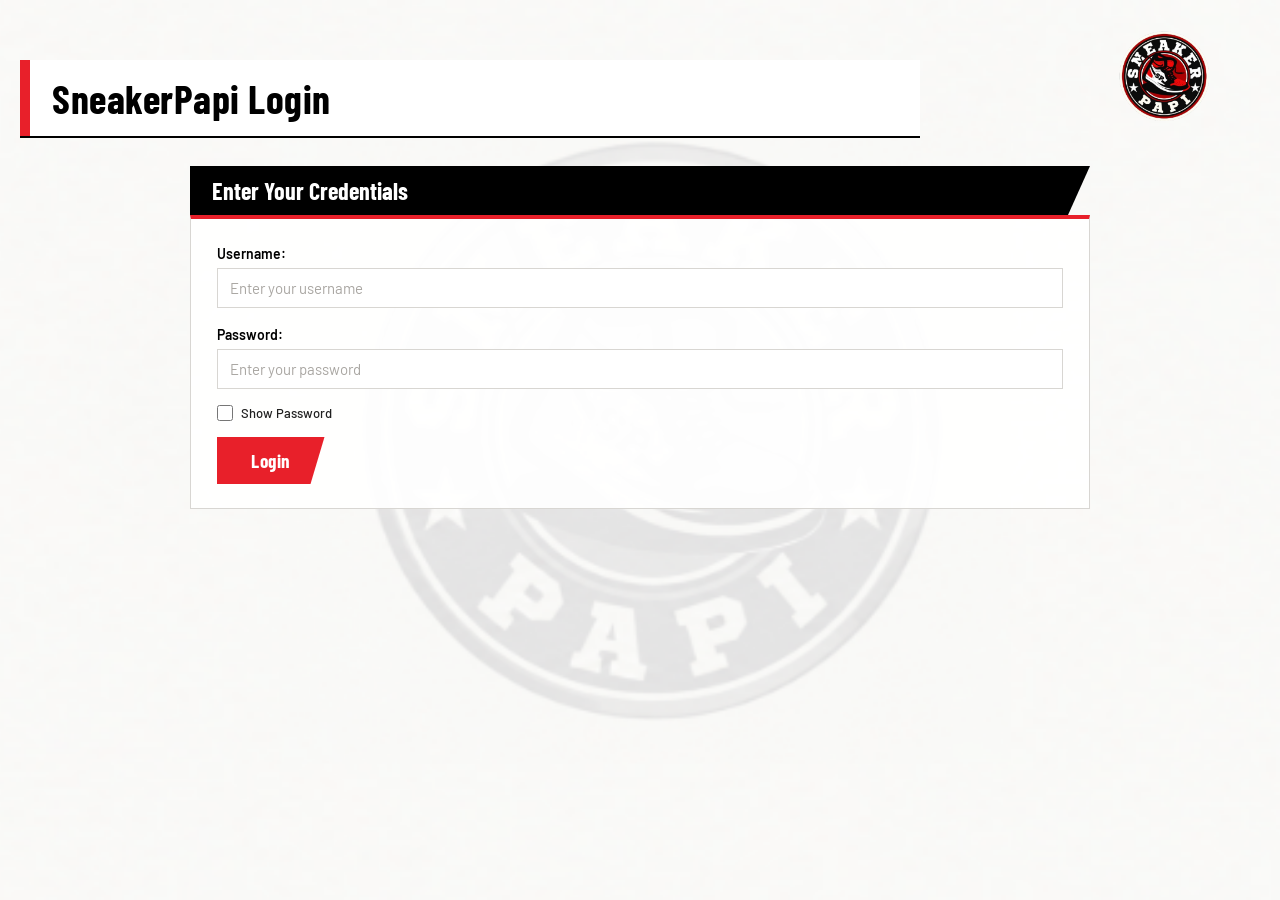
<file: index.html>
<!DOCTYPE html>
<html lang="en">

<head>
  <meta charset="UTF-8">
  <meta name="viewport" content="width=device-width, initial-scale=1.0">
  <title>Sneakerpapi</title>
</head>

<body>
  <script>
    // client-side redirection
    if (!localStorage.getItem("sp_current_user")) {
      document.location.href = "module_1/login.html";
    } else {
      document.location.href = "dashboard.html";
    }

    if (!localStorage.getItem("sp_users")) {
      localStorage.setItem("sp_users", JSON.stringify([
        {
          username: "admin",
          password: "password123",
          role: "admin",
          roleName: "Admin 1"
        },
        {
          username: "staff",
          password: "password123",
          role: "staff",
          roleName: "Staff 1"
        }
      ]));
    }

  </script>
</body>

</html>
</file>
<file: dashboard.css>
/* ============================================================
   SneakerPapi — Store Management & POS System
   Dashboard Stylesheet (styles-2.css)
   ============================================================ */

@import url('https://fonts.googleapis.com/css2?family=Barlow+Condensed:wght@600;700;800&family=Barlow:wght@400;500;600;700&display=swap');

:root {
    --sp-red: #E8202A;
    --sp-red-dark: #B3141C;
    --sp-red-light: #FFEAEC;
    --sp-red-glow: rgba(232, 32, 42, 0.2);
    --sp-black: #0B0B0B;
    --sp-dark-surface: #181818;
    --sp-ink: #202020;
    --sp-muted: #6B6864;
    --sp-paper: #F4F3F1;
    --sp-card-bg: rgba(255, 255, 255, 0.96);
    --sp-line: #D8D6D2;
    --sp-border-dark: #333333;
    
    /* Semantic Status Colors */
    --sp-success: #1E8E3E;
    --sp-success-bg: #E6F4EA;
    --sp-warning: #D97706;
    --sp-warning-bg: #FEF3C7;
    --sp-info: #1D4ED8;
    --sp-info-bg: #DBEAFE;
    --sp-shadow: 0 4px 16px rgba(0, 0, 0, 0.08);
    --sp-shadow-elevated: 0 8px 24px rgba(0, 0, 0, 0.14);
}

* {
    box-sizing: border-box;
}

/* ---------- Page Background & Layout ---------- */

body {
    margin: 0;
    padding: 24px 20px 60px;
    min-height: 100vh;
    font-family: 'Barlow', Arial, sans-serif;
    color: var(--sp-ink);
    background-color: var(--sp-paper);
    background-image: url('SneakerPapi_Template.png');
    background-size: cover;
    background-position: center;
    background-repeat: no-repeat;
    background-attachment: fixed;
    position: relative;
    -webkit-font-smoothing: antialiased;
}

.dashboard-wrapper {
    max-width: 1440px;
    margin: 0 auto;
}

/* ---------- Custom Scrollbars ---------- */

::-webkit-scrollbar {
    width: 6px;
    height: 6px;
}

::-webkit-scrollbar-track {
    background: #EFEFEF;
}

::-webkit-scrollbar-thumb {
    background: #BCB9B5;
}

::-webkit-scrollbar-thumb:hover {
    background: var(--sp-red);
}

/* ---------- Upper Right Logo & Header ---------- */

.top-logo {
    max-height: 75px;
    width: auto;
    object-fit: contain;
    filter: drop-shadow(0 2px 4px rgba(0, 0, 0, 0.15));
    transition: transform 0.2s ease;
}

.top-logo:hover {
    transform: scale(1.03);
}

.header-bar {
    display: flex;
    justify-content: space-between;
    align-items: center;
    background: #FFFFFF;
    border-left: 10px solid var(--sp-red);
    box-shadow: 0 4px 14px rgba(0, 0, 0, 0.07), 0 2px 0 var(--sp-black);
    padding: 16px 26px;
    margin-bottom: 20px;
    flex-wrap: wrap;
    gap: 16px;
}

.header-titles h1 {
    font-family: 'Barlow Condensed', Arial, sans-serif;
    font-size: 34px;
    font-weight: 800;
    letter-spacing: 0.5px;
    color: var(--sp-black);
    margin: 0;
    padding: 0;
    background: none;
    border: none;
    box-shadow: none;
    line-height: 1.1;
    text-transform: uppercase;
}

.header-subtitle {
    font-size: 13px;
    color: var(--sp-muted);
    font-weight: 500;
    margin-top: 5px;
    display: flex;
    align-items: center;
    flex-wrap: wrap;
    gap: 10px;
}

.header-actions {
    display: flex;
    align-items: center;
    gap: 16px;
    flex-wrap: wrap;
}

.role-switcher-card {
    display: flex;
    align-items: center;
    gap: 10px;
    background: var(--sp-paper);
    padding: 8px 14px;
    border: 1px solid var(--sp-line);
}

.role-label {
    font-size: 11px;
    font-weight: 700;
    text-transform: uppercase;
    color: var(--sp-muted);
    letter-spacing: 0.5px;
}

.role-badge {
    font-family: 'Barlow Condensed', Arial, sans-serif;
    font-size: 15px;
    font-weight: 700;
    padding: 4px 10px;
    color: #FFFFFF;
    background: var(--sp-black);
    display: inline-flex;
    align-items: center;
    gap: 6px;
    letter-spacing: 0.5px;
}

.role-badge.admin {
    background: var(--sp-red);
}

.role-badge.staff {
    background: #374151;
    border-left: 3px solid #6B7280;
}

.btn-secondary {
    font-family: 'Barlow Condensed', Arial, sans-serif;
    font-size: 15px;
    font-weight: 700;
    padding: 7px 16px;
    color: var(--sp-black);
    background: #FFFFFF;
    border: 1px solid var(--sp-line);
    cursor: pointer;
    clip-path: none;
    transition: all 0.2s ease;
    display: inline-flex;
    align-items: center;
    gap: 6px;
}

.btn-secondary:hover {
    background: var(--sp-black);
    color: #FFFFFF;
    border-color: var(--sp-black);
}

/* ---------- Headings ---------- */

h1 {
    font-family: 'Barlow Condensed', Arial, sans-serif;
    font-size: 38px;
    font-weight: 700;
    letter-spacing: 0.5px;
    color: var(--sp-black);
    margin: 0 0 24px;
    padding: 12px 20px;
    background: #FFFFFF;
    border-left: 10px solid var(--sp-red);
    box-shadow: 0 2px 0 var(--sp-black);
}

h2 {
    font-family: 'Barlow Condensed', Arial, sans-serif;
    font-size: 21px;
    font-weight: 700;
    color: #FFFFFF;
    margin: 0;
    padding: 7px 16px;
    background: var(--sp-black);
    clip-path: polygon(0 0, 100% 0, calc(100% - 18px) 100%, 0 100%);
    display: inline-block;
    letter-spacing: 0.5px;
}

h3 {
    font-family: 'Barlow Condensed', Arial, sans-serif;
    font-size: 19px;
    font-weight: 700;
    color: var(--sp-red-dark);
    margin: 0 0 12px;
    text-transform: uppercase;
    letter-spacing: 0.5px;
}

/* ---------- KPI Summary Grid ---------- */

.kpi-grid {
    display: grid;
    grid-template-columns: repeat(auto-fit, minmax(220px, 1fr));
    gap: 16px;
    margin-bottom: 22px;
}

.kpi-card {
    background: var(--sp-card-bg);
    border: 1px solid var(--sp-line);
    border-top: 4px solid var(--sp-red);
    padding: 18px 20px;
    box-shadow: var(--sp-shadow);
    display: flex;
    flex-direction: column;
    justify-content: space-between;
    position: relative;
    overflow: hidden;
    transition: transform 0.2s ease, box-shadow 0.2s ease;
}

.kpi-card:hover {
    transform: translateY(-2px);
    box-shadow: var(--sp-shadow-elevated);
}

.kpi-card.highlight {
    border-top-color: var(--sp-black);
    background: linear-gradient(135deg, #FFFFFF 0%, #FFF5F5 100%);
}

.kpi-header {
    display: flex;
    justify-content: space-between;
    align-items: center;
    margin-bottom: 8px;
}

.kpi-title {
    font-size: 12px;
    font-weight: 700;
    text-transform: uppercase;
    color: var(--sp-muted);
    letter-spacing: 0.5px;
}

.kpi-icon {
    font-size: 22px;
}

.kpi-value {
    font-family: 'Barlow Condensed', Arial, sans-serif;
    font-size: 34px;
    font-weight: 800;
    color: var(--sp-black);
    line-height: 1.05;
    margin-bottom: 6px;
    letter-spacing: 0.5px;
}

.kpi-footer {
    font-size: 12px;
    color: var(--sp-muted);
    display: flex;
    align-items: center;
    gap: 6px;
    font-weight: 500;
}

.kpi-pill {
    font-size: 11px;
    font-weight: 700;
    padding: 3px 8px;
    border-radius: 2px;
    display: inline-block;
}

.pill-success {
    background: var(--sp-success-bg);
    color: var(--sp-success);
}

.pill-warning {
    background: var(--sp-warning-bg);
    color: var(--sp-warning);
}

.pill-danger {
    background: var(--sp-red-light);
    color: var(--sp-red-dark);
}

.pill-info {
    background: var(--sp-info-bg);
    color: var(--sp-info);
}

/* ---------- Navigation Tabs ---------- */

.nav-tabs {
    display: flex;
    gap: 4px;
    border-bottom: 3px solid var(--sp-black);
    margin-bottom: 22px;
    overflow-x: auto;
    background: rgba(255, 255, 255, 0.75);
    padding: 4px 6px 0;
}

.tab-btn {
    font-family: 'Barlow Condensed', Arial, sans-serif;
    font-size: 17px;
    font-weight: 700;
    letter-spacing: 0.5px;
    color: var(--sp-ink);
    background: #E8E6E1;
    border: 1px solid var(--sp-line);
    border-bottom: none;
    padding: 10px 20px;
    cursor: pointer;
    clip-path: polygon(0 0, 100% 0, calc(100% - 12px) 100%, 0 100%);
    transition: all 0.2s ease;
    white-space: nowrap;
    display: inline-flex;
    align-items: center;
    gap: 8px;
}

.tab-btn:hover {
    background: #FFFFFF;
    color: var(--sp-red);
}

.tab-btn.active {
    background: var(--sp-red);
    color: #FFFFFF;
    border-color: var(--sp-red);
}

.tab-badge {
    background: var(--sp-black);
    color: #FFFFFF;
    font-size: 11px;
    padding: 2px 6px;
    font-family: 'Barlow', sans-serif;
    font-weight: 700;
    border-radius: 10px;
}

.tab-btn.active .tab-badge {
    background: #FFFFFF;
    color: var(--sp-red);
}

/* ---------- Tab Content Panels ---------- */

.tab-panel {
    display: none;
    animation: tabFadeIn 0.25s ease-in-out;
}

.tab-panel.active {
    display: block;
}

@keyframes tabFadeIn {
    from {
        opacity: 0;
        transform: translateY(4px);
    }
    to {
        opacity: 1;
        transform: translateY(0);
    }
}

/* ---------- Panels & Cards ---------- */

.panel {
    background: var(--sp-card-bg);
    border: 1px solid var(--sp-line);
    border-top: 4px solid var(--sp-red);
    padding: 24px 26px;
    margin-bottom: 24px;
    box-shadow: var(--sp-shadow);
}

.panel-header {
    display: flex;
    justify-content: space-between;
    align-items: center;
    margin-bottom: 18px;
    flex-wrap: wrap;
    gap: 12px;
    border-bottom: 1px solid var(--sp-line);
    padding-bottom: 14px;
}

.panel-title-wrap {
    display: flex;
    align-items: center;
    gap: 12px;
}

/* ---------- POS Terminal Layout ---------- */

.pos-layout {
    display: grid;
    grid-template-columns: 1.45fr 1fr;
    gap: 22px;
}

@media (max-width: 1024px) {
    .pos-layout {
        grid-template-columns: 1fr;
    }
}

.pos-catalog {
    background: var(--sp-card-bg);
    border: 1px solid var(--sp-line);
    border-top: 4px solid var(--sp-red);
    padding: 20px;
    box-shadow: var(--sp-shadow);
}

.pos-cart-panel {
    background: #FFFFFF;
    border: 1px solid var(--sp-line);
    border-top: 4px solid var(--sp-black);
    padding: 20px;
    box-shadow: var(--sp-shadow);
    display: flex;
    flex-direction: column;
}

/* Quick Promo Bar */

.promo-bar-container {
    background: #FFF5F5;
    border: 2px dashed var(--sp-red);
    padding: 14px 16px;
    margin-bottom: 18px;
}

.promo-bar-title {
    font-family: 'Barlow Condensed', Arial, sans-serif;
    font-size: 16px;
    font-weight: 700;
    color: var(--sp-red-dark);
    margin-bottom: 8px;
    display: flex;
    align-items: center;
    gap: 8px;
}

.promo-btn-group {
    display: grid;
    grid-template-columns: repeat(auto-fit, minmax(140px, 1fr));
    gap: 8px;
}

.promo-btn {
    font-family: 'Barlow Condensed', Arial, sans-serif;
    font-size: 14px;
    font-weight: 700;
    padding: 10px 12px;
    background: #FFFFFF;
    color: var(--sp-ink);
    border: 1px solid var(--sp-red);
    cursor: pointer;
    clip-path: none;
    text-align: left;
    transition: all 0.2s ease;
    display: flex;
    flex-direction: column;
}

.promo-btn strong {
    font-size: 15px;
    color: var(--sp-red);
}

.promo-btn span {
    font-size: 11px;
    color: var(--sp-muted);
    font-family: 'Barlow', sans-serif;
    margin-top: 2px;
}

.promo-btn:hover {
    background: var(--sp-red-light);
    transform: translateY(-1px);
}

.promo-btn.active {
    background: var(--sp-red);
    color: #FFFFFF;
    box-shadow: 0 4px 10px var(--sp-red-glow);
}

.promo-btn.active strong,
.promo-btn.active span {
    color: #FFFFFF;
}

/* POS Product Search & Grid */

.pos-search-bar {
    display: flex;
    gap: 10px;
    margin-bottom: 16px;
}

.pos-product-grid {
    display: grid;
    grid-template-columns: repeat(auto-fill, minmax(175px, 1fr));
    gap: 12px;
    max-height: 520px;
    overflow-y: auto;
    padding-right: 4px;
}

.pos-card {
    background: #FFFFFF;
    border: 1px solid var(--sp-line);
    padding: 12px;
    cursor: pointer;
    transition: all 0.18s ease;
    display: flex;
    flex-direction: column;
    justify-content: space-between;
    position: relative;
}

.pos-card:hover:not(.out-of-stock) {
    border-color: var(--sp-red);
    transform: translateY(-2px);
    box-shadow: 0 6px 12px rgba(232, 32, 42, 0.15);
}

.pos-card.out-of-stock {
    opacity: 0.55;
    background: #F9F9F8;
    cursor: not-allowed;
    border-style: dashed;
}

.pos-card-sku {
    font-size: 11px;
    font-weight: 700;
    color: var(--sp-muted);
    font-family: monospace;
}

.pos-card-name {
    font-weight: 700;
    font-size: 14px;
    color: var(--sp-black);
    margin: 4px 0;
    line-height: 1.25;
}

.pos-card-meta {
    font-size: 12px;
    color: var(--sp-muted);
    margin-bottom: 8px;
}

.pos-card-bottom {
    display: flex;
    justify-content: space-between;
    align-items: center;
    border-top: 1px solid var(--sp-paper);
    padding-top: 8px;
    margin-top: 6px;
}

.pos-card-price {
    font-family: 'Barlow Condensed', Arial, sans-serif;
    font-size: 18px;
    font-weight: 800;
    color: var(--sp-red);
}

.pos-card-stock {
    font-size: 11px;
    font-weight: 600;
    padding: 2px 6px;
    background: var(--sp-paper);
    border-radius: 2px;
}

/* POS Cart & Summary */

.cart-items-container {
    flex: 1;
    min-height: 220px;
    max-height: 320px;
    overflow-y: auto;
    margin-bottom: 16px;
    border-bottom: 1px solid var(--sp-line);
    padding-bottom: 8px;
}

.cart-item {
    display: flex;
    justify-content: space-between;
    align-items: center;
    padding: 8px 0;
    border-bottom: 1px dashed var(--sp-line);
    animation: itemEnter 0.2s ease;
}

@keyframes itemEnter {
    from {
        opacity: 0;
        transform: translateX(-10px);
    }
    to {
        opacity: 1;
        transform: translateX(0);
    }
}

.cart-item-info {
    flex: 1;
}

.cart-item-name {
    font-size: 13px;
    font-weight: 700;
    color: var(--sp-black);
}

.cart-item-meta {
    font-size: 11px;
    color: var(--sp-muted);
}

.cart-qty-ctrl {
    display: flex;
    align-items: center;
    gap: 6px;
    margin: 0 10px;
}

.qty-btn {
    width: 24px;
    height: 24px;
    padding: 0;
    font-size: 14px;
    font-weight: 700;
    line-height: 24px;
    text-align: center;
    background: var(--sp-paper);
    color: var(--sp-black);
    border: 1px solid var(--sp-line);
    clip-path: none;
    cursor: pointer;
    transition: all 0.15s ease;
}

.qty-btn:hover {
    background: var(--sp-red);
    color: #FFFFFF;
    border-color: var(--sp-red);
}

.cart-item-price {
    font-family: 'Barlow Condensed', Arial, sans-serif;
    font-size: 16px;
    font-weight: 700;
    color: var(--sp-black);
    min-width: 65px;
    text-align: right;
}

.cart-summary {
    background: var(--sp-paper);
    padding: 14px;
    margin-bottom: 16px;
    border: 1px solid var(--sp-line);
}

.cart-row {
    display: flex;
    justify-content: space-between;
    font-size: 13px;
    margin-bottom: 6px;
}

.cart-row.discount {
    color: var(--sp-red);
    font-weight: 600;
}

.cart-row.total {
    border-top: 2px solid var(--sp-black);
    padding-top: 8px;
    margin-top: 8px;
    font-size: 18px;
    font-weight: 800;
    font-family: 'Barlow Condensed', Arial, sans-serif;
    color: var(--sp-black);
}

.cart-row.total span:last-child {
    font-size: 24px;
    color: var(--sp-red);
}

/* ---------- Tables ---------- */

table {
    width: 100%;
    border-collapse: collapse;
    font-size: 14px;
    background: #FFFFFF;
}

th {
    font-family: 'Barlow Condensed', Arial, sans-serif;
    font-size: 16px;
    font-weight: 700;
    letter-spacing: 0.5px;
    text-align: left;
    color: #FFFFFF;
    background: var(--sp-black);
    padding: 10px 14px;
    white-space: nowrap;
}

td {
    padding: 10px 14px;
    border: 1px solid var(--sp-line);
    vertical-align: middle;
}

tr:nth-child(even) td {
    background: #FAFAF9;
}

tr:hover td {
    background: #FFF9F9;
}

.table-responsive {
    overflow-x: auto;
    margin-bottom: 16px;
    border: 1px solid var(--sp-line);
}

/* ---------- Badges ---------- */

.badge {
    font-family: 'Barlow Condensed', Arial, sans-serif;
    font-size: 13px;
    font-weight: 700;
    letter-spacing: 0.5px;
    padding: 3px 8px;
    display: inline-block;
    text-transform: uppercase;
}

.badge-authentic {
    background: #111827;
    color: #FCD34D;
    border-left: 3px solid #F59E0B;
}

.badge-replica {
    background: #374151;
    color: #E5E7EB;
    border-left: 3px solid #9CA3AF;
}

.badge-instock {
    background: var(--sp-success-bg);
    color: var(--sp-success);
}

.badge-lowstock {
    background: var(--sp-warning-bg);
    color: var(--sp-warning);
}

.badge-outstock {
    background: var(--sp-red-light);
    color: var(--sp-red);
}

.badge-reserved {
    background: #EFF6FF;
    color: #1D4ED8;
    border-left: 3px solid #3B82F6;
}

.badge-transit {
    background: #FEF3C7;
    color: #B45309;
    border-left: 3px solid #F59E0B;
}

.badge-shipped {
    background: #E0E7FF;
    color: #4338CA;
    border-left: 3px solid #6366F1;
}

.badge-delivered {
    background: #DCFCE7;
    color: #15803D;
    border-left: 3px solid #22C55E;
}

.badge-damaged {
    background: #FEE2E2;
    color: #B91C1C;
    border-left: 3px solid #EF4444;
}

/* ---------- Forms & Filter Controls ---------- */

form p {
    margin: 0 0 14px;
}

label {
    display: inline-block;
    font-weight: 600;
    font-size: 13px;
    color: var(--sp-black);
    margin-bottom: 4px;
}

input,
select,
textarea {
    width: 100%;
    padding: 9px 12px;
    font-family: inherit;
    font-size: 14px;
    color: var(--sp-ink);
    background: #FFFFFF;
    border: 1px solid var(--sp-line);
    border-radius: 0;
    box-sizing: border-box;
    transition: border-color 0.2s ease, box-shadow 0.2s ease;
}

input:focus,
select:focus,
textarea:focus {
    outline: none;
    border-color: var(--sp-red);
    box-shadow: inset 0 -2px 0 var(--sp-red);
}

input::placeholder,
textarea::placeholder {
    color: #A9A6A2;
}

.filter-bar {
    display: flex;
    gap: 12px;
    margin-bottom: 16px;
    flex-wrap: wrap;
    align-items: center;
    background: #FFFFFF;
    padding: 12px 16px;
    border: 1px solid var(--sp-line);
}

.filter-group {
    display: flex;
    align-items: center;
    gap: 8px;
    flex: 1;
    min-width: 180px;
}

/* ---------- Buttons ---------- */

button {
    font-family: 'Barlow Condensed', Arial, sans-serif;
    font-size: 17px;
    font-weight: 700;
    letter-spacing: 0.5px;
    color: #FFFFFF;
    background: var(--sp-red);
    border: none;
    padding: 10px 24px;
    cursor: pointer;
    clip-path: polygon(0 0, 100% 0, calc(100% - 12px) 100%, 0 100%);
    transition: all 0.2s ease;
    display: inline-flex;
    align-items: center;
    justify-content: center;
    gap: 8px;
}

button:hover:not(:disabled) {
    background: var(--sp-black);
}

button:disabled {
    background: #C4C2BE;
    cursor: not-allowed;
    opacity: 0.7;
    clip-path: none;
}

.btn-black {
    background: var(--sp-black);
}

.btn-black:hover:not(:disabled) {
    background: var(--sp-red);
}

.btn-small {
    font-size: 14px;
    padding: 5px 12px;
    clip-path: none;
}

.btn-outline {
    background: transparent;
    color: var(--sp-black);
    border: 1px solid var(--sp-black);
    clip-path: none;
}

.btn-outline:hover:not(:disabled) {
    background: var(--sp-black);
    color: #FFFFFF;
}

/* ---------- Modals ---------- */

.modal-backdrop {
    position: fixed;
    top: 0;
    left: 0;
    width: 100%;
    height: 100%;
    background: rgba(0, 0, 0, 0.65);
    backdrop-filter: blur(2px);
    display: none;
    align-items: center;
    justify-content: center;
    z-index: 1000;
    padding: 20px;
}

.modal-backdrop.open {
    display: flex;
}

.modal-dialog {
    background: #FFFFFF;
    width: 100%;
    max-width: 600px;
    border-top: 5px solid var(--sp-red);
    box-shadow: 0 10px 30px rgba(0, 0, 0, 0.3);
    max-height: 90vh;
    overflow-y: auto;
    animation: modalSlide 0.2s ease-out;
}

@keyframes modalSlide {
    from {
        opacity: 0;
        transform: translateY(-20px);
    }
    to {
        opacity: 1;
        transform: translateY(0);
    }
}

.modal-header {
    background: var(--sp-black);
    color: #FFFFFF;
    padding: 14px 20px;
    display: flex;
    justify-content: space-between;
    align-items: center;
}

.modal-header h3 {
    margin: 0;
    color: #FFFFFF;
    font-size: 20px;
}

.modal-close {
    background: transparent;
    color: #FFFFFF;
    border: none;
    font-size: 24px;
    cursor: pointer;
    padding: 0;
    clip-path: none;
    line-height: 1;
}

.modal-close:hover {
    color: var(--sp-red);
}

.modal-body {
    padding: 20px 24px;
}

.modal-footer {
    padding: 14px 24px;
    background: var(--sp-paper);
    border-top: 1px solid var(--sp-line);
    display: flex;
    justify-content: flex-end;
    gap: 10px;
}

/* ---------- Activity Audit Log ---------- */

.log-list {
    list-style: none;
    padding: 0;
    margin: 0;
    max-height: 480px;
    overflow-y: auto;
}

.log-item {
    display: flex;
    gap: 14px;
    padding: 12px 14px;
    border-bottom: 1px solid var(--sp-line);
    font-size: 13px;
    background: #FFFFFF;
    transition: background 0.15s ease;
}

.log-item:hover {
    background: #FFFDFD;
}

.log-item:first-child {
    border-left: 4px solid var(--sp-red);
}

.log-time {
    font-size: 11px;
    font-family: monospace;
    color: var(--sp-muted);
    min-width: 75px;
}

.log-tag {
    font-family: 'Barlow Condensed', Arial, sans-serif;
    font-weight: 700;
    font-size: 12px;
    padding: 2px 6px;
    height: fit-content;
}

.log-content {
    flex: 1;
}

.log-actor {
    font-weight: 700;
    color: var(--sp-black);
}

/*@import "css/toast.css";*/


/* ---------- Toast Notifications ---------- */

#toastContainer {
    position: fixed;
    bottom: 24px;
    right: 24px;
    z-index: 2000;
    display: flex;
    flex-direction: column;
    gap: 10px;
    pointer-events: none;
}

.toast {
    background: var(--sp-black);
    color: #FFFFFF;
    border-left: 5px solid var(--sp-red);
    padding: 12px 20px;
    font-size: 14px;
    box-shadow: 0 4px 14px rgba(0, 0, 0, 0.3);
    display: flex;
    align-items: center;
    gap: 10px;
    animation: toastIn 0.25s ease-out;
    min-width: 280px;
    pointer-events: auto;
}

@keyframes toastIn {
    from {
        opacity: 0;
        transform: translateX(50px);
    }
    to {
        opacity: 1;
        transform: translateX(0);
    }
}

/* ---------- Responsive Adjustments ---------- */

@media (max-width: 768px) {
    body {
        padding: 16px 10px 40px;
    }

    .header-bar {
        padding: 14px 16px;
    }

    .header-titles h1 {
        font-size: 26px;
    }

    .top-logo {
        max-height: 55px;
    }

    .kpi-grid {
        grid-template-columns: 1fr;
    }

    .tab-btn {
        font-size: 15px;
        padding: 8px 14px;
    }

    .panel {
        padding: 16px 14px;
    }
}
</file>
<file: style.css>
/* ============================================================
   SneakerPapi — Module 7: Dynamic Category & Product Registration
   Full Stylesheet (style.css)
   ============================================================ */

@import url('https://fonts.googleapis.com/css2?family=Barlow+Condensed:wght@600;700&family=Barlow:wght@400;500;600&display=swap');

:root {
    --sp-red: #E8202A;
    --sp-red-dark: #B3141C;
    --sp-black: #000000;
    --sp-ink: #202020;
    --sp-paper: #F4F3F1;
    --sp-line: #D8D6D2;
}

* {
    box-sizing: border-box;
}

/* ---------- Page background & layout ---------- */

body {
    margin: 0;
    padding: 60px 20px;
    min-height: 100vh;
    font-family: 'Barlow', Arial, sans-serif;
    color: var(--sp-ink);
    background-color: var(--sp-paper);
    background-image: url('SneakerPapi_Template.png');
    background-size: cover;
    background-position: center;
    background-repeat: no-repeat;
    background-attachment: fixed;
    position: relative;
    /* Context for top logo positioning */
}

/* ---------- Upper Right Logo ---------- */

.top-logo {
    position: absolute;
    top: 20px;
    right: 25px;
    max-height: 120px;
    width: auto;
    object-fit: contain;
    z-index: 100;
}

/* Content area width constraints */
h1,
h2,
form,
#outputContainer,
#treeView {
    max-width: 900px;
    margin-left: auto;
    margin-right: auto;
}

/* ---------- Headings ---------- */

h1 {
    font-family: 'Barlow Condensed', Arial, sans-serif;
    font-size: 40px;
    font-weight: 700;
    letter-spacing: 0.5px;
    color: var(--sp-black);
    margin: 0 0 30px;
    padding: 14px 22px;
    background: #FFFFFF;
    border-left: 10px solid var(--sp-red);
    box-shadow: 0 2px 0 var(--sp-black);
}

h2 {
    font-family: 'Barlow Condensed', Arial, sans-serif;
    font-size: 24px;
    font-weight: 700;
    color: #FFFFFF;
    margin: 30px auto 0;
    padding: 10px 22px;
    background: var(--sp-black);
    clip-path: polygon(0 0, 100% 0, calc(100% - 22px) 100%, 0 100%);
}

h3 {
    font-family: 'Barlow Condensed', Arial, sans-serif;
    font-size: 20px;
    color: var(--sp-red-dark);
    margin: 0 0 10px;
}

/* ---------- Form & Panels ---------- */

form,
#outputContainer,
#treeView {
    background: rgba(255, 255, 255, 0.94);
    border: 1px solid var(--sp-line);
    border-top: 4px solid var(--sp-red);
    padding: 24px 26px;
    margin-top: 0;
    margin-bottom: 26px;
}

form p {
    margin: 0 0 16px;
}

p.show-password {
    display: flex;
    align-items: center;
    gap: 8px;
    cursor: pointer;
}

p.show-password [type=checkbox] {
    width: 16px;
    height: 16px;
    margin: 0;
    accent-color: var(--sp-red);
    cursor: pointer;
}

p.show-password label {
    display: inline;
    font-weight: 500;
    font-size: 13px;
    color: var(--sp-ink);
    margin-bottom: 0;
    cursor: pointer;
}

label {
    display: inline-block;
    font-weight: 600;
    font-size: 14px;
    color: var(--sp-black);
    margin-bottom: 6px;
}

input,
select {
    width: 100%;
    padding: 10px 12px;
    font-family: inherit;
    font-size: 15px;
    color: var(--sp-ink);
    background: #FFFFFF;
    border: 1px solid var(--sp-line);
    border-radius: 0;
}

input:focus,
select:focus {
    outline: none;
    border-color: var(--sp-red);
    box-shadow: inset 0 -2px 0 var(--sp-red);
}

input::placeholder {
    color: #A9A6A2;
}

button {
    font-family: 'Barlow Condensed', Arial, sans-serif;
    font-size: 19px;
    font-weight: 700;
    letter-spacing: 0.5px;
    color: #FFFFFF;
    background: var(--sp-red);
    border: none;
    padding: 12px 34px;
    cursor: pointer;
    clip-path: polygon(0 0, 100% 0, calc(100% - 14px) 100%, 0 100%);
}

button:hover {
    background: var(--sp-black);
}

button:focus-visible {
    outline: 3px solid var(--sp-black);
    outline-offset: 3px;
}

/* ---------- Execution Logs ---------- */

#outputContainer ul {
    margin: 0 0 24px;
    padding-left: 20px;
}

#outputContainer li {
    font-size: 14px;
    line-height: 1.6;
    margin-bottom: 6px;
    padding-left: 6px;
    border-left: 3px solid var(--sp-red);
}

#outputContainer p strong {
    color: var(--sp-red-dark);
}

/* ---------- Product Registration Table ---------- */

table {
    width: 100%;
    border-collapse: collapse;
    font-size: 14px;
}

th {
    font-family: 'Barlow Condensed', Arial, sans-serif;
    font-size: 17px;
    text-align: left;
    color: #FFFFFF;
    background: var(--sp-black);
    padding: 9px 12px;
}

td {
    padding: 9px 12px;
    border: 1px solid var(--sp-line);
}

tr:nth-child(even) td {
    background: #FAFAF9;
}

td:first-child {
    font-weight: 600;
    width: 38%;
    color: var(--sp-black);
}

/* ---------- Category Tree ---------- */

#treeView {
    display: block;
    font-family: 'Courier New', monospace;
    font-size: 13px;
    line-height: 1.7;
    color: #FFFFFF;
    background: var(--sp-black);
    border: none;
    border-top: 4px solid var(--sp-red);
    overflow-x: auto;
    white-space: pre;
    min-height: 90px;
}

/* ---------- Responsive / Mobile ---------- */

@media (max-width: 640px) {
    body {
        padding: 24px 12px;
        background-attachment: scroll;
    }

    .top-logo {
        max-height: 75px;
        top: 10px;
        right: 12px;
    }

    h1 {
        font-size: 28px;
    }

    form,
    #outputContainer,
    #treeView {
        padding: 18px 16px;
    }
}

/* ============================================================
   Additional Sign-up Form Styles for Role Select & Inputs
   ============================================================ */

select#roleType {
    appearance: none;
    -webkit-appearance: none;
    -moz-appearance: none;
    background-image: url("data:image/svg+xml;charset=UTF-8,%3csvg xmlns='http://www.w3.org/2000/svg' viewBox='0 0 24 24' fill='none' stroke='%23202020' stroke-width='2' stroke-linecap='round' stroke-linejoin='round'%3e%3cpolyline points='6 9 12 15 18 9'%3e%3c/polyline%3e%3c/svg%3e");
    background-repeat: no-repeat;
    background-position: right 12px center;
    background-size: 16px;
    padding-right: 40px;
    cursor: pointer;
}

select#roleType:invalid {
    color: #A9A6A2;
}

#signupForm button[type="submit"] {
    width: 100%;
    margin-top: 10px;
    text-align: center;
}
</file>
